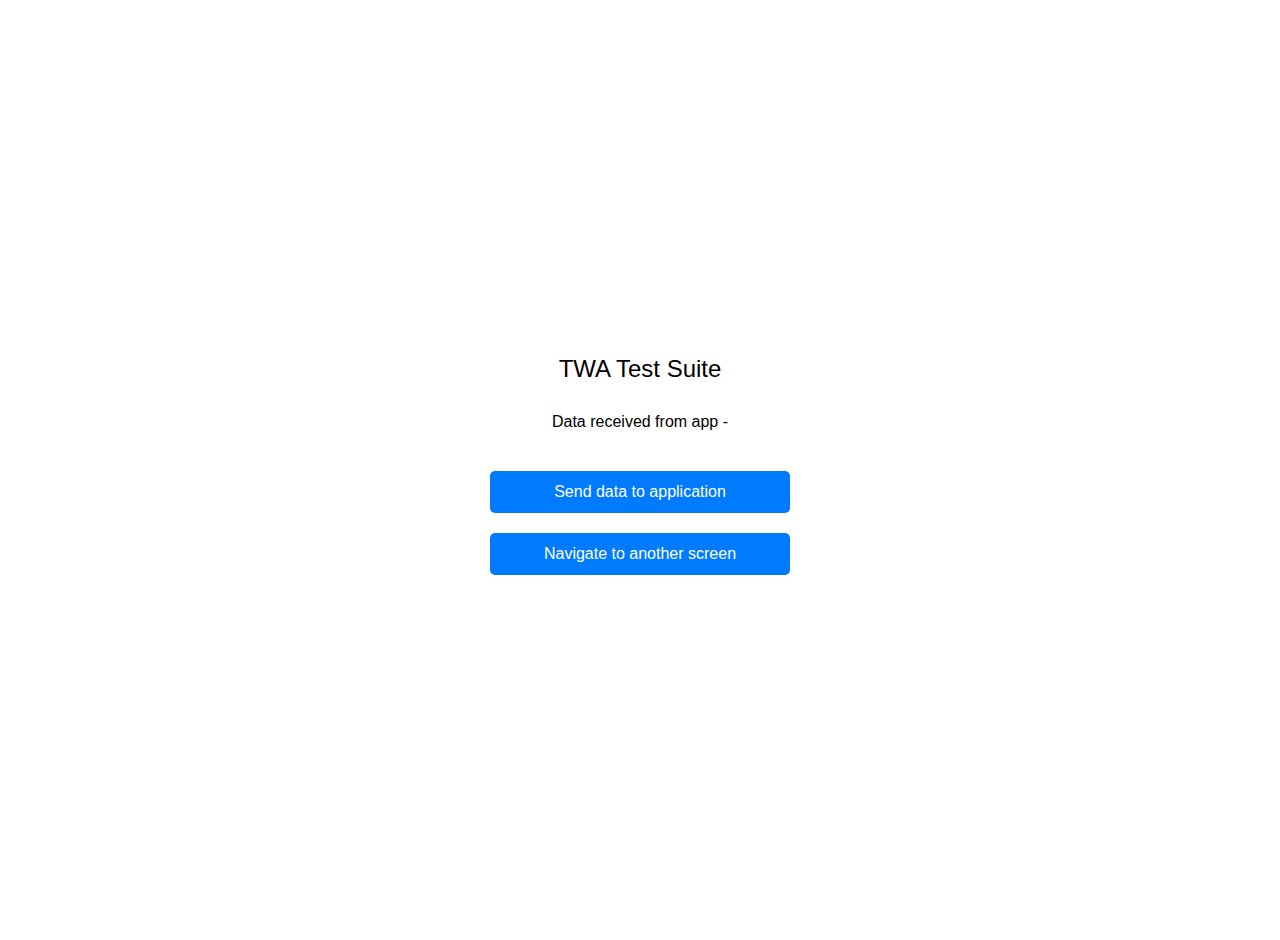
<file: src/main/resources/html/index.html>
<!DOCTYPE html>
<html lang="en">
<head>
    <meta charset="UTF-8">
    <meta name="viewport" content="width=device-width, initial-scale=1.0">
    <title>TWA Test Suite</title>
    <link rel="stylesheet" href="../static/css/index.css">
</head>
<body>

<div class="header">TWA Test Suite</div>
<div id="dataReceived" class="content">Data received from app - </div>
<button onclick="sendDataToApp()">Send data to application</button>
<button onclick="sendNavigationCommand()">Navigate to another screen</button>

<script src="../static/js/index.js"></script>

</body>
</html>
</file>
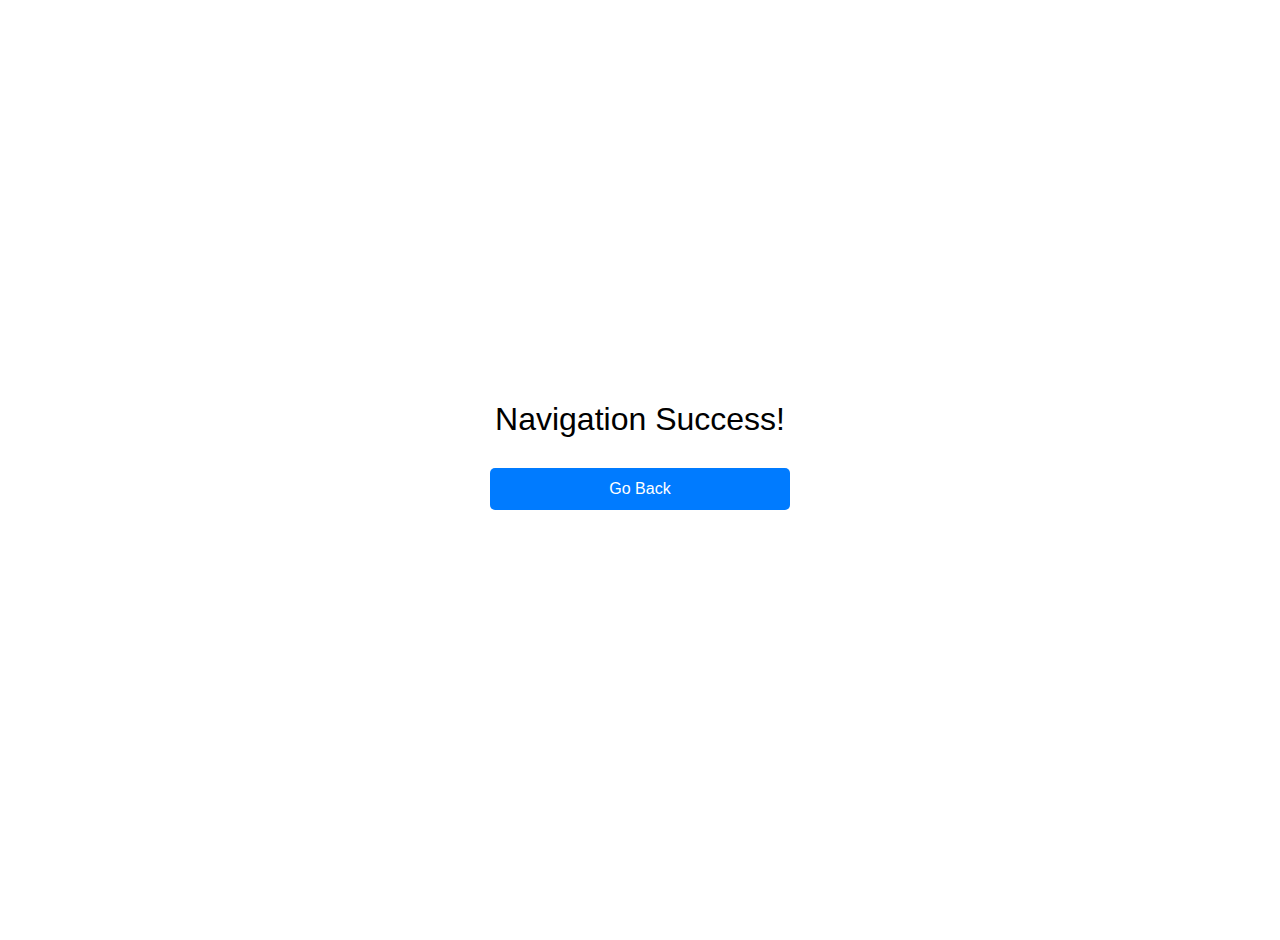
<file: src/main/resources/html/nav-test-page.html>
<!DOCTYPE html>
<html lang="en">
<head>
    <meta charset="UTF-8">
    <meta name="viewport" content="width=device-width, initial-scale=1.0">
    <title>Success</title>
    <link rel="stylesheet" href="../static/css/nav-test-page.css">
</head>
<body>

<div class="success-message">Navigation Success!</div>
<button onclick="navigateBack()">Go Back</button>

<script src="../static/js/nav-test-page.js"></script>

</body>
</html>
</file>
<file: src/main/resources/static/css/index.css>
body {
    font-family: Arial, sans-serif;
    margin: 0;
    padding: 20px;
    display: flex;
    flex-direction: column;
    align-items: center;
    text-align: center;
    justify-content: center;
    height: 100vh;
}
.header {
    font-size: 24px;
    margin-bottom: 30px;
}
.content {
    font-size: 16px;
    margin-bottom: 30px;
    max-width: 90%;
    word-wrap: break-word;
}
button {
    background-color: #007BFF;
    color: white;
    border: none;
    padding: 12px 24px;
    margin: 10px 0; /* Add top and bottom margin for spacing between buttons */
    border-radius: 5px;
    cursor: pointer;
    font-size: 16px;
    width: 80%; /* Set a width for the buttons */
    max-width: 300px; /* Max width to prevent buttons from becoming too wide on large screens */
}
button:hover {
    background-color: #0056b3;
}
</file>
<file: src/main/resources/static/css/nav-test-page.css>
body {
    font-family: Arial, sans-serif;
    margin: 0;
    padding: 20px;
    display: flex;
    flex-direction: column;
    align-items: center;
    text-align: center;
    justify-content: center;
    height: 100vh;
}
.success-message {
    font-size: 32px; /* Adjust the size as needed for better readability on mobile */
}
button {
    background-color: #007BFF;
    color: white;
    border: none;
    padding: 12px 24px;
    margin: 30px 0; /* Add top and bottom margin for spacing between buttons */
    border-radius: 5px;
    cursor: pointer;
    font-size: 16px;
    width: 80%; /* Set a width for the buttons */
    max-width: 300px; /* Max width to prevent buttons from becoming too wide on large screens */
}
button:hover {
    background-color: #0056b3;
}
</file>
